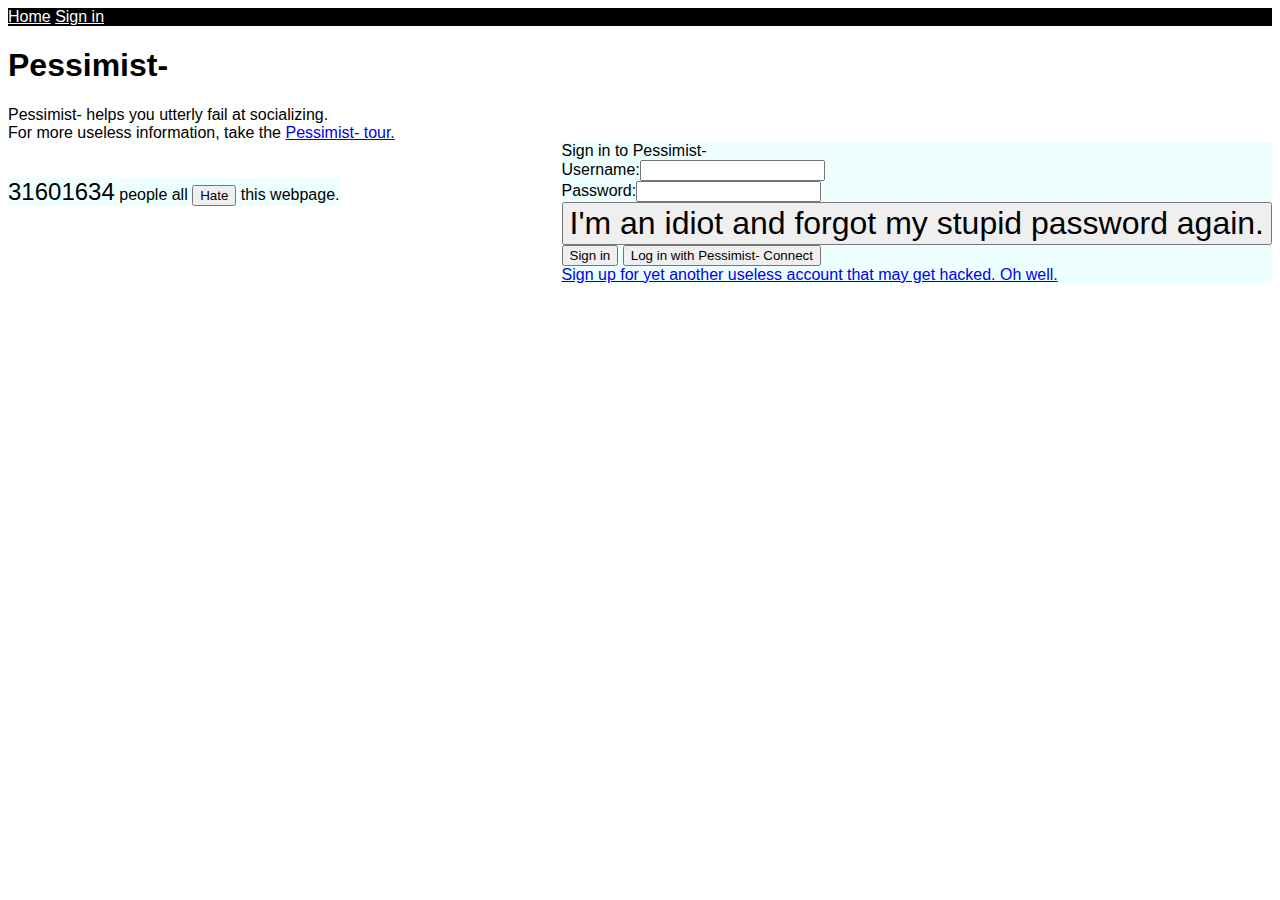
<file: index.html>
<!DOCTYPE html>
<html>
<head>
<title>Pessimist-: Login</title>
<meta name="description" content="Pessimist-, or Pessimist-minus, is a social network for pessimists." />
<meta name="keywords" content="social, network, pessimists, pessimism, enemies, hates, minus, pessimist-, joke" />
<link rel="stylesheet" type="text/css" href="minus.css" />
<script type="text/javascript">
function loadHandler(e){
	var hates = Math.floor((new Date().getTime() - 1310961131000) / 1000 / 15) + 9000;
	document.getElementById("hate-time").innerHTML = hates;
}
function pessimistConnect(){
	var answer = confirm("Allow the application 'Pessimist-' to access your Pessimist- account?");
	if(!answer){
		alert("Allow this website to access the account, you incompetent idiot!\nPlease move away from the mic, breathe in, and try again.");
		return;
	}
	alert("You must be logged into your Pessimist- account first to login via Pessimist- Connect.\n" + 
		"Click OK to be redirected to the Pessimist- login page.");
	window.location.reload();
}
window.addEventListener("load", loadHandler, false);
</script>
<script type="text/javascript">

  var _gaq = _gaq || [];
  _gaq.push(['_setAccount', 'UA-7810231-5']);
  _gaq.push(['_trackPageview']);

  (function() {
    var ga = document.createElement('script'); ga.type = 'text/javascript'; ga.async = true;
    ga.src = ('https:' == document.location.protocol ? 'https://ssl' : 'http://www') + '.google-analytics.com/ga.js';
    var s = document.getElementsByTagName('script')[0]; s.parentNode.insertBefore(ga, s);
  })();

</script>
</head>
<body>
<div id="header"><a href="index.html">Home</a> <a href="index.html">Sign in</a></div>
<h1>Pessimist-</h1>
<div id="attract-text">Pessimist- helps you utterly fail at socializing.</div>
<div id="more-info">For more useless information, take the <a href="tour.html">Pessimist- tour.</a></div>
<div id="signin-form">
Sign in to Pessimist-<br/>

Username:<input name="username"><br/>
Password:<input name="password" type="password"><br/>
<button onclick="window.location='http://nyan.cat'" style="font-size:200%">I'm an idiot and forgot my stupid password again. </button><br/>
<button onclick="window.location='http://www.youtube.com/watch?v=oHg5SJYRHA0'">Sign in</button>
<button onclick="pessimistConnect()">Log in with Pessimist- Connect</button><br/>
<a href="http://www.youtube.com/watch?v=2WNrx2jq184#at=27">Sign up for yet another useless account that may get hacked. Oh well.</a>
</div>
<br/>
<br/>
<div class="hate-div">
<span id="hate-time" class="number-of-hates">9001</span> people all <button onclick="window.location='http://www.youtube.com/watch?v=Y6ljFaKRTrI#at=60'">Hate</button> this webpage. 
</div>
</body>
</html>
</file>
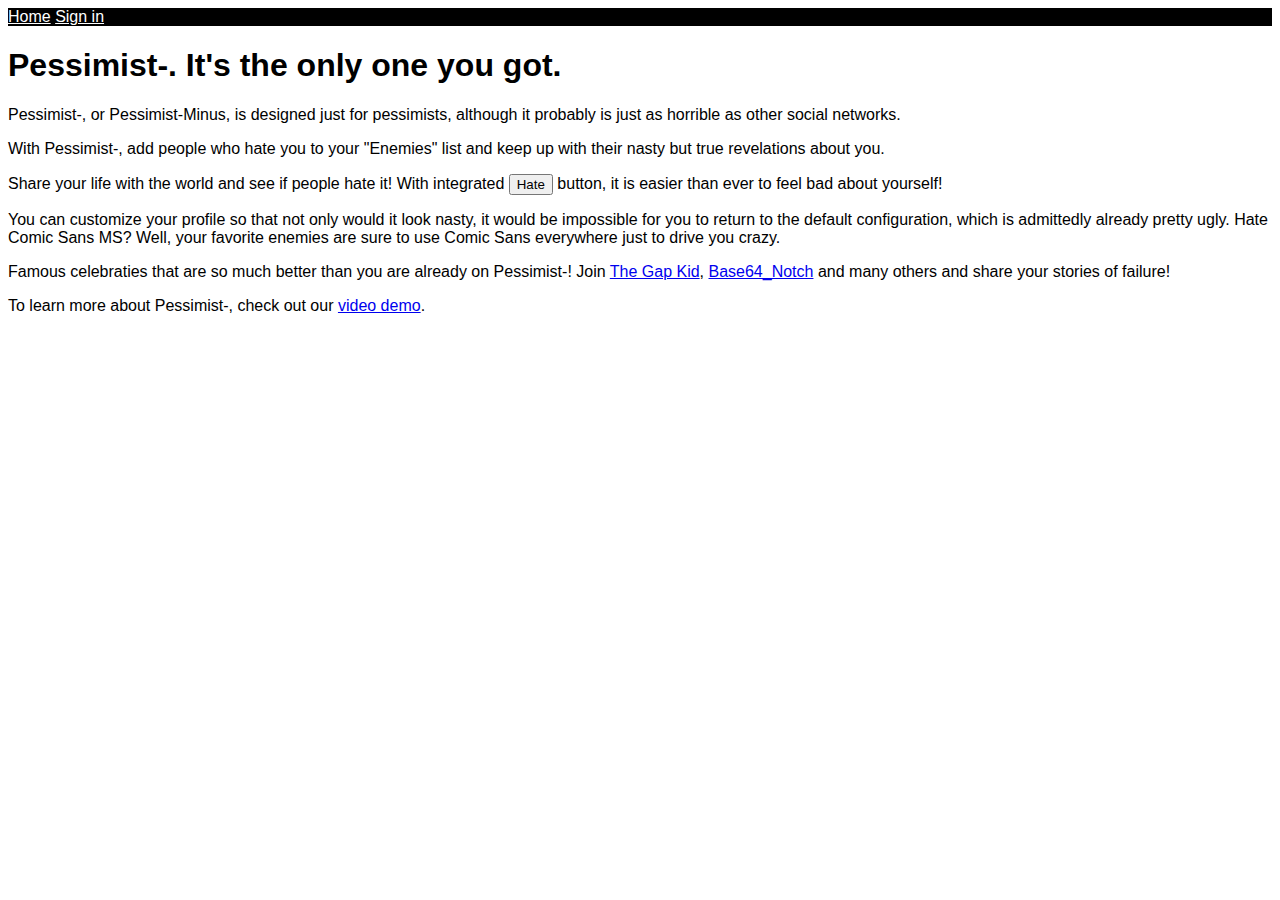
<file: tour.html>
<!DOCTYPE html>
<html>
<head>
<title>Pessimist-: Tour</title>
<link rel="stylesheet" type="text/css" href="minus.css" />
<script type="text/javascript">

  var _gaq = _gaq || [];
  _gaq.push(['_setAccount', 'UA-7810231-5']);
  _gaq.push(['_trackPageview']);

  (function() {
    var ga = document.createElement('script'); ga.type = 'text/javascript'; ga.async = true;
    ga.src = ('https:' == document.location.protocol ? 'https://ssl' : 'http://www') + '.google-analytics.com/ga.js';
    var s = document.getElementsByTagName('script')[0]; s.parentNode.insertBefore(ga, s);
  })();

</script>
</head>
<body>
<div id="header"><a href="index.html">Home</a> <a href="index.html">Sign in</a></div>
<h1>Pessimist-. It's the only one you got.</h1>
<p>Pessimist-, or Pessimist-Minus, is designed just for pessimists, although it probably is just as horrible as other social networks.</p>
<p>With Pessimist-, add people who hate you to your "Enemies" list and keep up with their nasty but true revelations about you.</p>
<p>Share your life with the world and see if people hate it! With integrated <button onclick="alert('I hate you.')">Hate</button> button, it is easier than ever to feel
bad about yourself!</p>
<p>You can customize your profile so that not only would it look nasty, it would be impossible for you to return to the default 
configuration, which is admittedly already pretty ugly. Hate Comic Sans MS? Well, your favorite enemies are sure to use 
<span style="font-family: 'Comic Sans MS', sans-serif">Comic Sans everywhere</span> just to drive you crazy.</p>
<p>Famous celebraties that are so much better than you are already on Pessimist-! Join
<a href="#" onmouseup="alert('Not on Facebook, and never will be!')">The Gap Kid</a>, <a href="https://twitter.com/#!/Base64_Notch" target="_blank">Base64_Notch</a>
and many others and share your stories of failure!</p>
<p>To learn more about Pessimist-, check out our <a href="http://www.youtube.com/watch?v=VrdwhXNt4qw">video demo</a>.</p>
</body>
</html>
</file>
<file: minus.css>
body {
	background-color: white;
	font-family: sans-serif;
}
#signin-form {
	background-color: #eeffff;
	display: block;
	float:right;
}
.hate-div {
	background-color: #eeffff;
	display: block;
	float:left;
}
#header {
	background-color: black;
	color: white;
	vertical-align: top;
}
#header a {
	color: white;
}
.number-of-hates {
	font-size: 150%;
}
</file>
